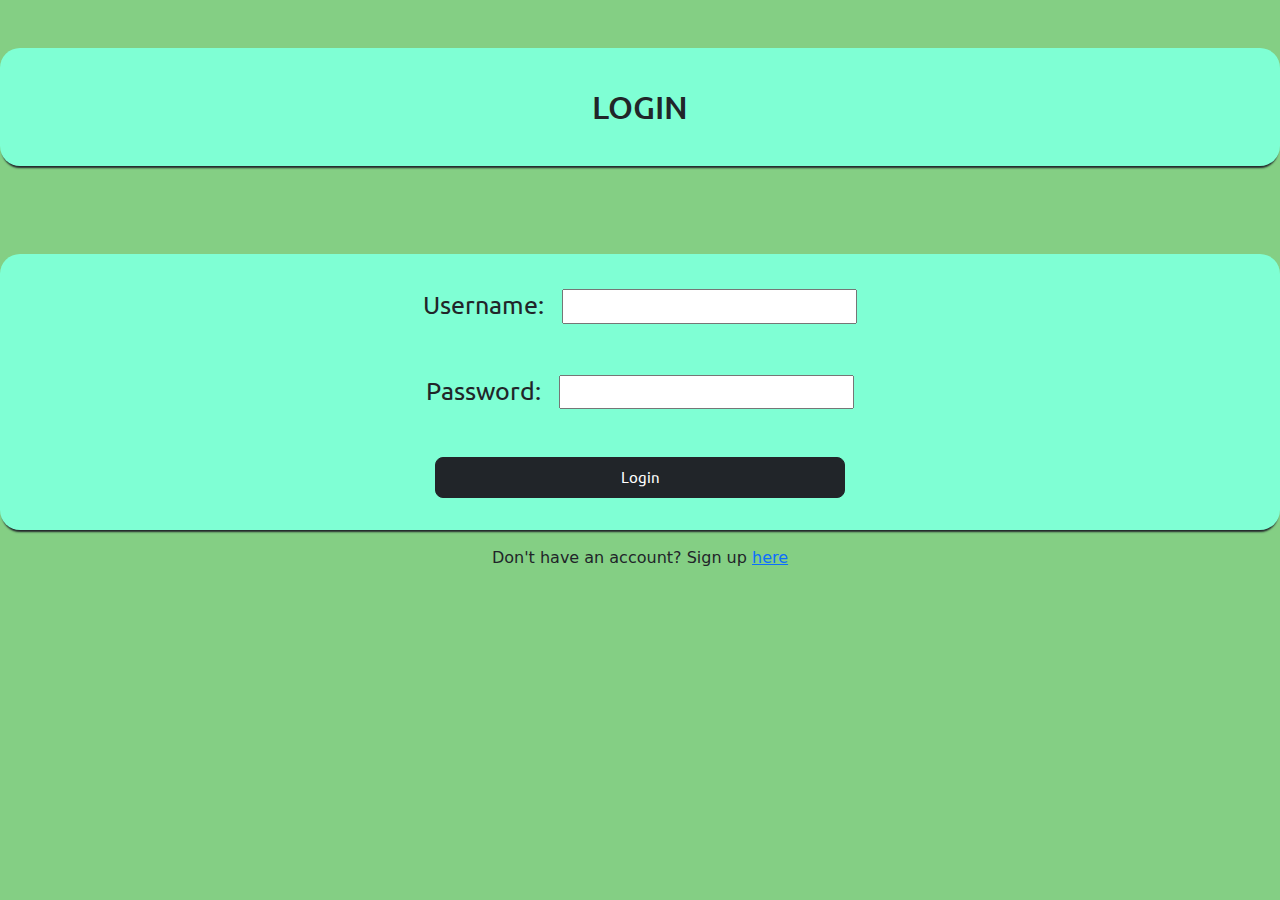
<file: templates/login.html>
<!DOCTYPE html>
<html lang="en">
<head>
    <meta charset="UTF-8">
    <title>LOGIN</title>
    <style>
        @import url('https://fonts.googleapis.com/css2?family=Fredoka+One&display=swap');
        @import url('https://fonts.googleapis.com/css2?family=Josefin+Sans&display=swap');
        @import url('https://fonts.googleapis.com/css2?family=Ubuntu&display=swap');
    </style>
    <link href="https://cdn.jsdelivr.net/npm/bootstrap@5.2.0/dist/css/bootstrap.min.css" rel="stylesheet">
</head>
<body style="text-align:center;background-color: rgb(132, 207, 132);">
    <h2 style="box-shadow:0 4px 2px -2px;border-radius:20px; padding:40px;margin-top: 3rem; font-family: Ubuntu; background-color: aquamarine; text-align: center;">LOGIN</h2>
    <br>
    <br>
    <form style="box-shadow:0 4px 2px -2px;margin-bottom: 1rem;border-radius: 20px; margin-top: 2rem; background-color:aquamarine; padding-top:2rem;" action="{{ url_for('login') }}" method="POST">
        <label style="font-size: 25px; font-family: Ubuntu;">Username: &nbsp;</label>
        <input style="font-size: 19px; font-family: Ubuntu;" name="username" type="text" required>
        <br>
        <br>
        <br>
        <label style="font-size: 25px; font-family: Ubuntu;">Password: &nbsp;</label>
        <input style="font-size: 19px; font-family: Ubuntu;" name="password" type="password" required>
        <br>
        <br>
        <br>
    
        <button class="btn btn-dark btn-lg" style="width:32%;font-size: 15px; text-align: center;font-family: Ubuntu; margin-bottom:2rem;" type="submit">Login</button>
    </form>
    <p style="margin-bottom:5rem;">Don't have an account? Sign up <a href="/signup">here</a></p>
</body>
</html>
</file>
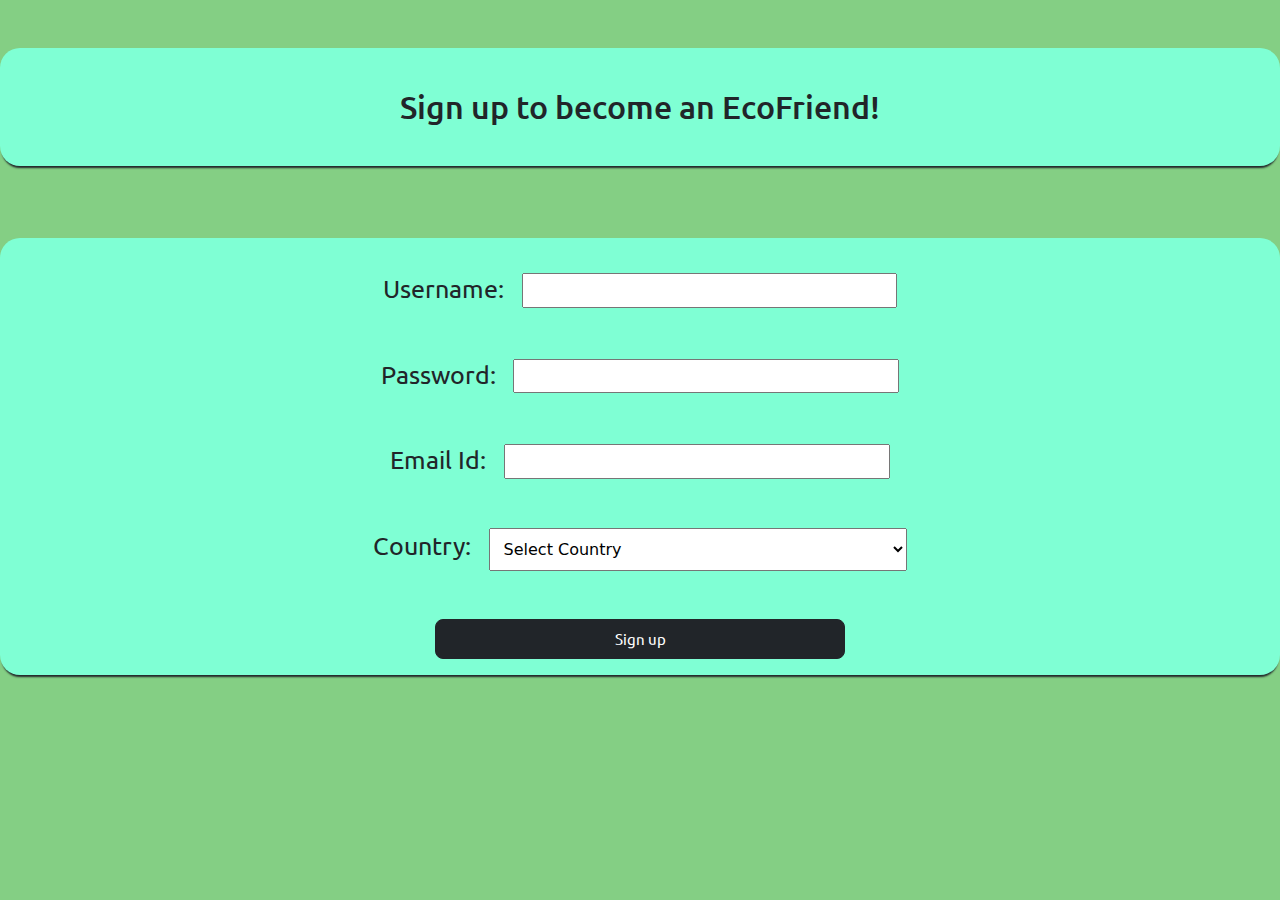
<file: templates/signup.html>
<!DOCTYPE html>
<html lang="en">
<head>
    <meta charset="UTF-8">
    <title>Sign Up</title>
    <style>
        @import url('https://fonts.googleapis.com/css2?family=Fredoka+One&display=swap');
        @import url('https://fonts.googleapis.com/css2?family=Josefin+Sans&display=swap');
        @import url('https://fonts.googleapis.com/css2?family=Ubuntu&display=swap');
    </style>
    <link href="https://cdn.jsdelivr.net/npm/bootstrap@5.2.0/dist/css/bootstrap.min.css" rel="stylesheet">
</head>
<body style="text-align:center;background-color: rgb(132, 207, 132);">
    <h2 style="box-shadow:0 4px 2px -2px;border-radius:20px; padding:40px;margin-top: 3rem; font-family: Ubuntu; background-color: aquamarine;">Sign up to become an EcoFriend!</h2>
    <br>
    <br>
    <form style="box-shadow:0 4px 2px -2px; margin-bottom: 5rem;border-radius: 20px; margin-top: 1rem; background-color:aquamarine;" action="{{ url_for('signup') }}" method="POST">
        <label style="font-size: 25px; font-family: Ubuntu; padding-top:2rem;">Username: &nbsp;</label>
        <input size="27px" style="font-size: 19px; font-family: Ubuntu;" name="username" type="text" required>
        <br>
        <br>
        <br>
        <label style="font-size: 25px; font-family: Ubuntu;">Password: &nbsp;</label>
        <input size="28px" style="font-size: 19px; font-family: Ubuntu;" name="password" type="password" required>
        <br>
        <br>
        <br>
        <label style="font-size: 25px; font-family: Ubuntu;">Email Id: &nbsp;</label>
        <input size="28px" style="font-size: 19px; font-family: Ubuntu;" name="email" type="email" required>
        <br>
        <br>
        <br>        
        <label style="font-size: 25px; text-align: center; font-family: Ubuntu;">Country: &nbsp;</label>
        <select id="country" name="country" style="padding:10px;" required>
            <option>Select Country</option>
            <option value="AF">Afghanistan</option>
            <option value="AX">Aland Islands</option>
            <option value="AL">Albania</option>
            <option value="DZ">Algeria</option>
            <option value="AS">American Samoa</option>
            <option value="AD">Andorra</option>
            <option value="AO">Angola</option>
            <option value="AI">Anguilla</option>
            <option value="AQ">Antarctica</option>
            <option value="AG">Antigua and Barbuda</option>
            <option value="AR">Argentina</option>
            <option value="AM">Armenia</option>
            <option value="AW">Aruba</option>
            <option value="AU">Australia</option>
            <option value="AT">Austria</option>
            <option value="AZ">Azerbaijan</option>
            <option value="BS">Bahamas</option>
            <option value="BH">Bahrain</option>
            <option value="BD">Bangladesh</option>
            <option value="BB">Barbados</option>
            <option value="BY">Belarus</option>
            <option value="BE">Belgium</option>
            <option value="BZ">Belize</option>
            <option value="BJ">Benin</option>
            <option value="BM">Bermuda</option>
            <option value="BT">Bhutan</option>
            <option value="BO">Bolivia</option>
            <option value="BQ">Bonaire, Sint Eustatius and Saba</option>
            <option value="BR">Brazil</option>
            <option value="IO">British Indian Ocean Territory</option>
            <option value="BN">Brunei Darussalam</option>
            <option value="BG">Bulgaria</option>
            <option value="BF">Burkina Faso</option>
            
            <option value="TD">Chad</option>
            <option value="CL">Chile</option>
            <option value="CN">China</option>
            <option value="CR">Costa Rica</option>
            <option value="CY">Cyprus</option>
            <option value="CZ">Czech Republic</option>
            <option value="DK">Denmark</option>
            <option value="DJ">Djibouti</option>
            <option value="DM">Dominica</option>
            <option value="DO">Dominican Republic</option>
            <option value="EC">Ecuador</option>
            <option value="EG">Egypt</option>
            <option value="SV">El Salvador</option>
            <option value="FI">Finland</option>
            <option value="FR">France</option>
            <option value="GF">French Guiana</option>
            <option value="PF">French Polynesia</option>
            <option value="TF">French Southern Territories</option>
            <option value="GA">Gabon</option>
            <option value="GM">Gambia</option>
            <option value="GE">Georgia</option>
            <option value="DE">Germany</option>
            <option value="GH">Ghana</option>
            <option value="GI">Gibraltar</option>
            <option value="GR">Greece</option>
            <option value="GL">Greenland</option>
            <option value="GD">Grenada</option>
            <option value="GP">Guadeloupe</option>
            
            <option value="HT">Haiti</option>
            <option value="HM">Heard Island and Mcdonald Islands</option>
            <option value="VA">Holy See (Vatican City State)</option>
            <option value="HN">Honduras</option>
            <option value="HK">Hong Kong</option>
            <option value="HU">Hungary</option>
            <option value="IS">Iceland</option>
            <option value="IN">India</option>
            <option value="ID">Indonesia</option>
            <option value="IR">Iran, Islamic Republic of</option>
            <option value="IQ">Iraq</option>
            <option value="IE">Ireland</option>
            <option value="IM">Isle of Man</option>
            <option value="IL">Israel</option>
            <option value="IT">Italy</option>
            <option value="JM">Jamaica</option>
            <option value="JP">Japan</option>
            <option value="JE">Jersey</option>
            <option value="JO">Jordan</option>
            <option value="KZ">Kazakhstan</option>
            <option value="KE">Kenya</option>
            <option value="KI">Kiribati</option>
            <option value="KP">Korea, Democratic People's Republic of</option>
            <option value="KR">Korea, Republic of</option>
            <option value="XK">Kosovo</option>
            <option value="KW">Kuwait</option>
            <option value="KG">Kyrgyzstan</option>
            <option value="LR">Liberia</option>
            <option value="LY">Libyan Arab Jamahiriya</option>
            <option value="LI">Liechtenstein</option>
            <option value="LT">Lithuania</option>
            <option value="LU">Luxembourg</option>
            <option value="MO">Macao</option>
            <option value="MK">Macedonia, the Former Yugoslav Republic of</option>
            <option value="MG">Madagascar</option>
            <option value="MW">Malawi</option>
            <option value="MY">Malaysia</option>
            <option value="MV">Maldives</option>
            <option value="ML">Mali</option>
            <option value="MT">Malta</option>
            <option value="MH">Marshall Islands</option>
            <option value="MQ">Martinique</option>
            <option value="MR">Mauritania</option>
            <option value="MU">Mauritius</option>
            <option value="YT">Mayotte</option>
            <option value="MX">Mexico</option>
            <option value="FM">Micronesia, Federated States of</option>
            <option value="MD">Moldova, Republic of</option>
            <option value="MC">Monaco</option>
            <option value="MN">Mongolia</option>
            <option value="ME">Montenegro</option>
            <option value="MS">Montserrat</option>
            <option value="MA">Morocco</option>
            <option value="MZ">Mozambique</option>
            <option value="MM">Myanmar</option>
            <option value="NA">Namibia</option>
            <option value="NR">Nauru</option>
            <option value="NP">Nepal</option>
            <option value="NL">Netherlands</option>
            <option value="AN">Netherlands Antilles</option>
            <option value="NC">New Caledonia</option>
            <option value="NZ">New Zealand</option>
            <option value="NI">Nicaragua</option>
            <option value="NE">Niger</option>
            <option value="NG">Nigeria</option>
            <option value="NU">Niue</option>
            <option value="NF">Norfolk Island</option>
            <option value="MP">Northern Mariana Islands</option>
            <option value="NO">Norway</option>
            <option value="OM">Oman</option>
            <option value="PK">Pakistan</option>
            <option value="PW">Palau</option>
            <option value="PS">Palestinian Territory, Occupied</option>
            <option value="PA">Panama</option>
            <option value="PG">Papua New Guinea</option>
            <option value="PY">Paraguay</option>
            <option value="PE">Peru</option>
            <option value="PH">Philippines</option>
            <option value="PN">Pitcairn</option>
            <option value="PL">Poland</option>
            <option value="PT">Portugal</option>
            <option value="PR">Puerto Rico</option>
            <option value="QA">Qatar</option>
            <option value="RE">Reunion</option>
            <option value="RO">Romania</option>
            <option value="RU">Russian Federation</option>
            <option value="RW">Rwanda</option>
            <option value="BL">Saint Barthelemy</option>
            <option value="SH">Saint Helena</option>
            <option value="KN">Saint Kitts and Nevis</option>
            <option value="LC">Saint Lucia</option>
            <option value="MF">Saint Martin</option>
            <option value="PM">Saint Pierre and Miquelon</option>
            <option value="VC">Saint Vincent and the Grenadines</option>
            <option value="WS">Samoa</option>
            <option value="SM">San Marino</option>
            <option value="ST">Sao Tome and Principe</option>
            <option value="SA">Saudi Arabia</option>
            <option value="SN">Senegal</option>
            <option value="RS">Serbia</option>
            <option value="CS">Serbia and Montenegro</option>
            <option value="SC">Seychelles</option>
            <option value="SL">Sierra Leone</option>
            <option value="SG">Singapore</option>
            <option value="SX">Sint Maarten</option>
            <option value="SK">Slovakia</option>
            <option value="SI">Slovenia</option>
            <option value="SB">Solomon Islands</option>
            <option value="SO">Somalia</option>
            <option value="ZA">South Africa</option>
            <option value="GS">South Georgia and the South Sandwich Islands</option>
            <option value="SS">South Sudan</option>
            <option value="ES">Spain</option>
            <option value="LK">Sri Lanka</option>
            <option value="SD">Sudan</option>
            <option value="SR">Suriname</option>
            <option value="SJ">Svalbard and Jan Mayen</option>
            <option value="SZ">Swaziland</option>
            <option value="SE">Sweden</option>
            <option value="CH">Switzerland</option>
            <option value="SY">Syrian Arab Republic</option>
            <option value="TW">Taiwan, Province of China</option>
            <option value="TJ">Tajikistan</option>
            <option value="TZ">Tanzania, United Republic of</option>
            <option value="TH">Thailand</option>
            <option value="TL">Timor-Leste</option>
            <option value="TG">Togo</option>
            <option value="TK">Tokelau</option>
            <option value="TO">Tonga</option>
            <option value="TT">Trinidad and Tobago</option>
            <option value="TN">Tunisia</option>
            <option value="TR">Turkey</option>
            <option value="TM">Turkmenistan</option>
            <option value="TC">Turks and Caicos Islands</option>
            <option value="TV">Tuvalu</option>
            <option value="UG">Uganda</option>
            <option value="UA">Ukraine</option>
            <option value="AE">United Arab Emirates</option>
            <option value="GB">United Kingdom</option>
            <option value="US">United States</option>
            <option value="UM">United States Minor Outlying Islands</option>
            <option value="UY">Uruguay</option>
            <option value="UZ">Uzbekistan</option>
            <option value="VU">Vanuatu</option>
            <option value="VE">Venezuela</option>
            <option value="VN">Viet Nam</option>
            <option value="VG">Virgin Islands, British</option>
            <option value="VI">Virgin Islands, U.s.</option>
            <option value="WF">Wallis and Futuna</option>
            <option value="EH">Western Sahara</option>
            <option value="YE">Yemen</option>
            <option value="ZM">Zambia</option>
            <option value="ZW">Zimbabwe</option>
        </select>
        <br>
        <br>
        <br>
        <button class="btn btn-dark btn-lg" style="width:32%; margin-bottom:1rem;font-size: 15px; font-family: Ubuntu;" type="submit">Sign up</button>
    </form>
</body>
</html>
</file>
